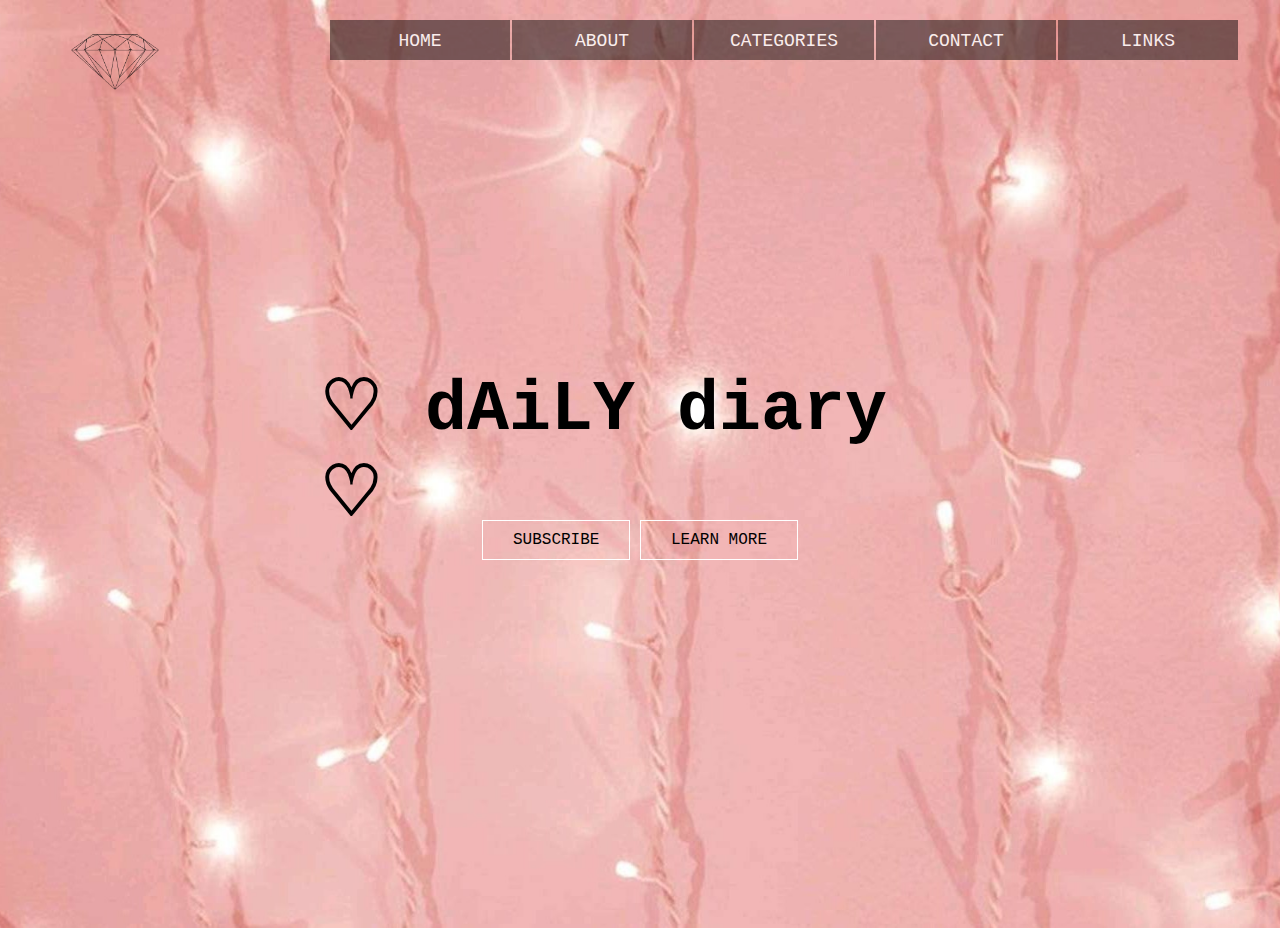
<file: index.html>
<!DOCTYPE html>
<html>
    <head>
        <title> dAiLY diary ♡ </title>
        <link rel="stylesheet" type="text/css" href="style.css">
</head>
    <body>

     <div class="main">

        <div class="nav-bar">
          <ul>
              <li><a href="">HOME</a></li>
              <li><a href="about.html">ABOUT<span class="arrow down"></span></a>
              </li>
              <li><a href="categories.html">CATEGORIES<span class="arrow-down"></span></a>
                <ul class="dropdown">
                    <li><a href="fashion.html">FASHION</a></li>
                    <li><a href="food.html">FOOD</a></li>
                    <li><a href="travel.html">TRAVEL</a></li>
                    <li><a href="events.html">EVENTS</a></li>
                </ul>
           </li>
           <li><a href="contact.html">CONTACT</a></li>
           <li><a href="links.html">LINKS</a></li>

        </ul>
     </div>
        <div class="logo">
            <img src="logo.png">
          </div>
        <div class="title">
            <h1> ♡ dAiLY diary ♡ </h1>
        </div>

        <div class="button">
            <a href="#" class="btn">SUBSCRIBE</a>
            <a href="#" class="btn">LEARN MORE</a>
          
        </div>
       </header>
    </body>
</html>
</file>
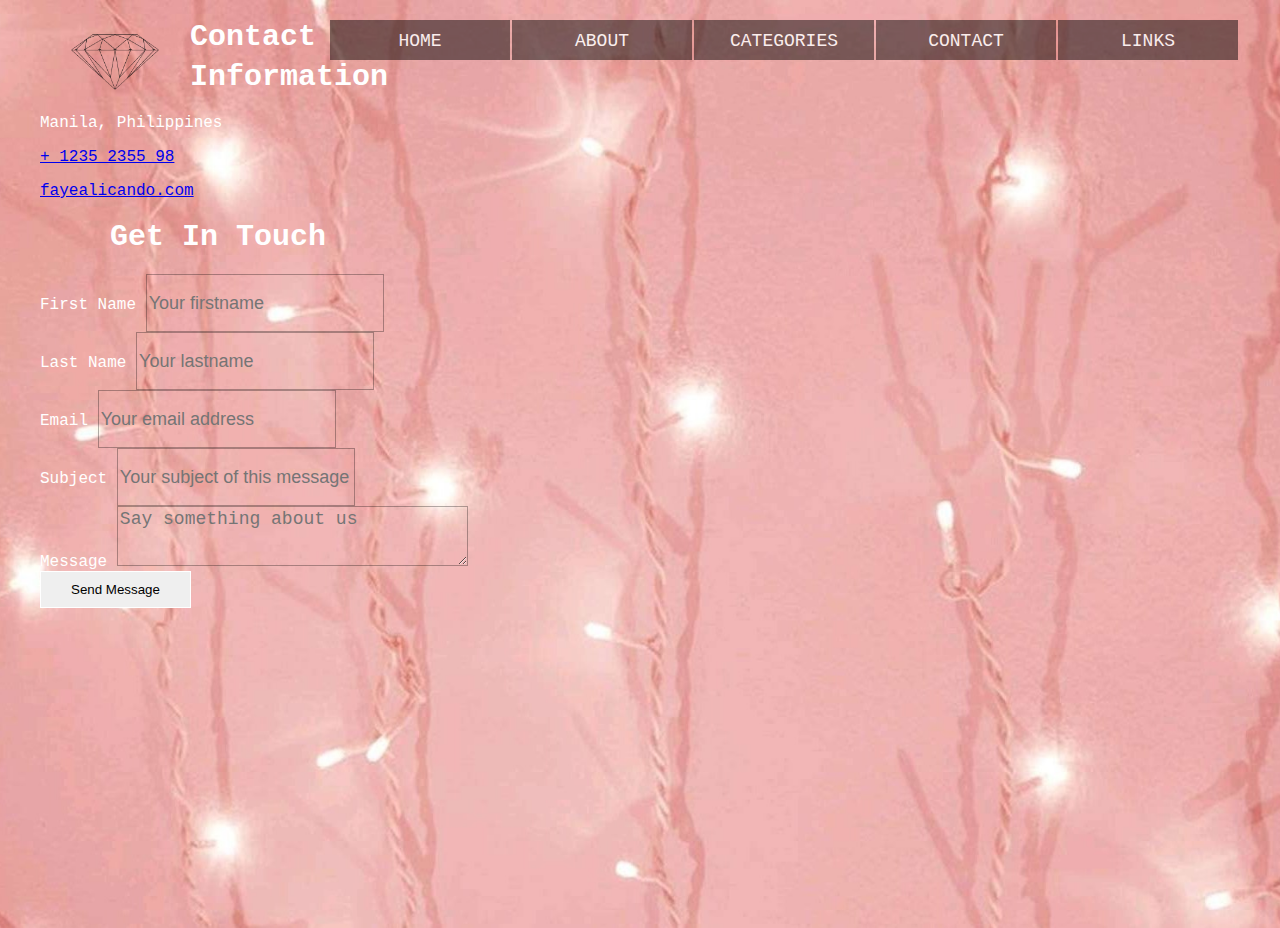
<file: contact.html>
<!DOCTYPE html>
<html>
    <head>
        <title> dAiLY diary ♡ </title>
        <link rel="stylesheet" type="text/css" href="style.css">
</head>
    <body>
     <div class="main">

        <div class="nav-bar">
          <ul>
              <li><a href="index.html">HOME</a></li>
              <li><a href="about.html">ABOUT<span class="arrow down"></span></a>
                </li>
              <li><a href="categories.html">CATEGORIES<span class="arrow-down"></span></a>
                <ul class="dropdown">
                    <li><a href="fashion.html">FASHION</a></li>
                    <li><a href="food.html">FOOD</a></li>
                    <li><a href="travel.html">TRAVEL</a></li>
                    <li><a href="events.html">EVENTS</a></li>
                </ul>
           </li>
           <li><a href="contact.html">CONTACT</a></li>
           <li><a href="links.html">LINKS</a></li>
        </ul>
     </div>
     <div class="logo">
            <img src="logo.png">
          </div>
        <div class="row">
          <div class="col-md-12">
            <h2 class="heading-2">Contact Information</h2>
            <div class="row contact-info-wrap row-pb-lg">
              <div class="col-md-3">
                <p><span><i class="icon-location-2"></i></span> Manila, Philippines</p>
              </div>
              <div class="col-md-3">
                <p><span><i class="icon-phone3"></i></span> <a href="tel://1234567920">+ 1235 2355 98</a></p>
              </div>
              <div class="col-md-3">
                <p><span><i class="icon-paperplane"></i></span> <a href="fayelaicando@gmail.com">fayealicando.com</a></p>
              </div>
            </div>
          </div>
              <div class="col-md-6">
                <h2 class="heading-2">Get In Touch</h2>
                <form action="#">
                  <div class="row form-group">
                    <div class="col-md-6">
                      <label for="fname">First Name</label>
                      <input type="text" id="fname" class="form-control" placeholder="Your firstname">
                    </div>
                    <div class="col-md-6">
                      <label for="lname">Last Name</label>
                      <input type="text" id="lname" class="form-control" placeholder="Your lastname">
                    </div>
                  </div>

                  <div class="row form-group">
                    <div class="col-md-12">
                      <label for="email">Email</label>
                      <input type="text" id="email" class="form-control" placeholder="Your email address">
                    </div>
                  </div>

                  <div class="row form-group">
                    <div class="col-md-12">
                      <label for="subject">Subject</label>
                      <input type="text" id="subject" class="form-control" placeholder="Your subject of this message">
                    </div>
                  </div>

                  <div class="row form-group">
                    <div class="col-md-12">
                      <label for="message">Message</label>
                      <textarea name="message" id="message" cols="30" rows="10" class="form-control" placeholder="Say something about us"></textarea>
                    </div>
                  </div>
                  <div class="form-group">
                    <input type="submit" value="Send Message" class="btn btn-primary">
                  </div>

                </form> 
              </div>
            </div>
          </div>
        </div>
      </div>
    </div>
    </body
</file>
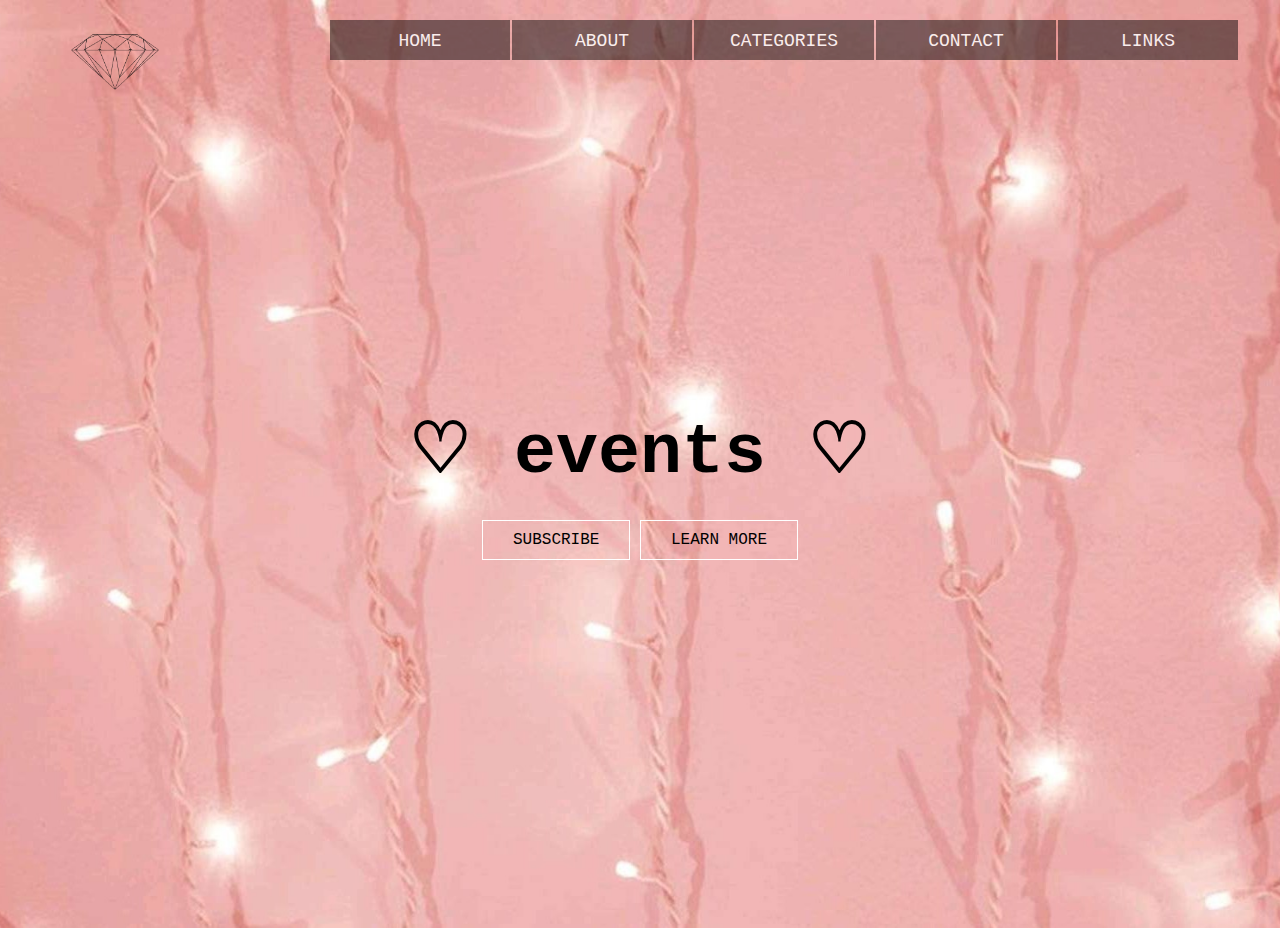
<file: events.html>
<!DOCTYPE html>
<html>
    <head>
        <title> dAiLY diary ♡ </title>
        <link rel="stylesheet" type="text/css" href="style.css">
</head>
    <body>

     <div class="main">

        <div class="nav-bar">
          <ul>
              <li><a href="">HOME</a></li>
              <li><a href="about.html">ABOUT<span class="arrow down"></span></a>
              </li>
              <li><a href="categories.html">CATEGORIES<span class="arrow-down"></span></a>
                <ul class="dropdown">
                    <li><a href="fashion.html">FASHION</a></li>
                    <li><a href="food.html">FOOD</a></li>
                    <li><a href="travel.html">TRAVEL</a></li>
                    <li><a href="events.html">EVENTS</a></li>
                </ul>
           </li>
           <li><a href="contact.html">CONTACT</a></li>
           <li><a href="links.html">LINKS</a></li>

        </ul>
     </div>
        <div class="logo">
            <img src="logo.png">
          </div>
        <div class="title">
            <h1> ♡ events ♡ </h1>
        </div>

        <div class="button">
            <a href="#" class="btn">SUBSCRIBE</a>
            <a href="#" class="btn">LEARN MORE</a>
          
        </div>
       </header>
    </body>
</html>
</file>
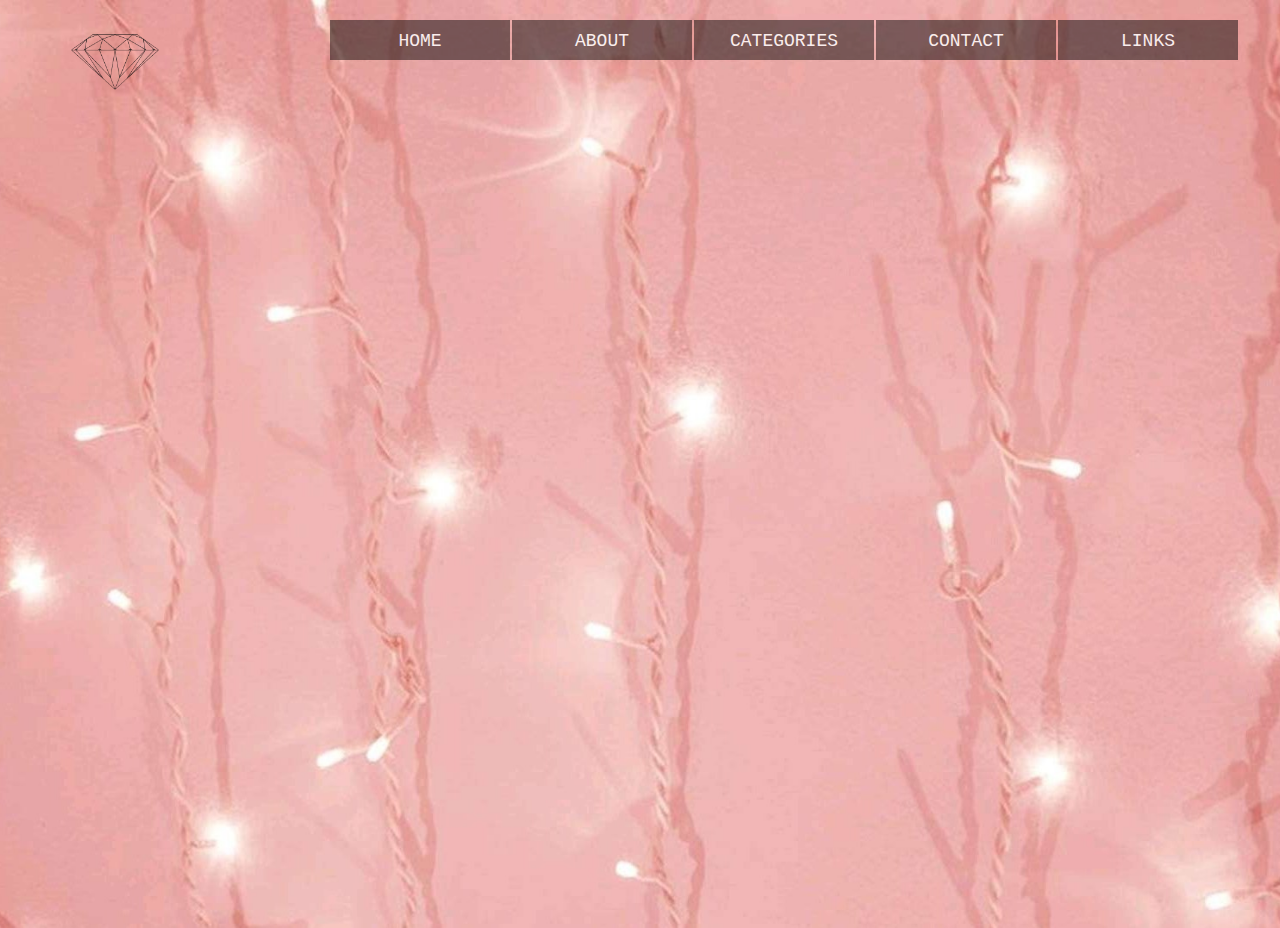
<file: fashion.html>
<!DOCTYPE html>
<html>
    <head>
        <title> dAiLY diary ♡ </title>
        <link rel="stylesheet" type="text/css" href="style.css">
</head>
    <body>

     <div class="main">

        <div class="nav-bar">
          <ul>
              <li><a href="index.html">HOME</a></li>
              <li><a href="">ABOUT<span class="arrow down"></span></a>
                         </li>
              <li><a href="categories.html">CATEGORIES<span class="arrow-down"></span></a>
                <ul class="dropdown">
                    <li><a href="fashion.html">FASHION</a></li>
                    <li><a href="">FOOD</a></li>
                    <li><a href="">TRAVEL</a></li>
                    <li><a href="">EVENTS</a></li>
                </ul>
           </li>
           <li><a href="">CONTACT</a></li>
           <li><a href="">LINKS</a></li>
        </ul>
     </div>
     <div class="logo">
            <img src="logo.png">
          </div>
</file>
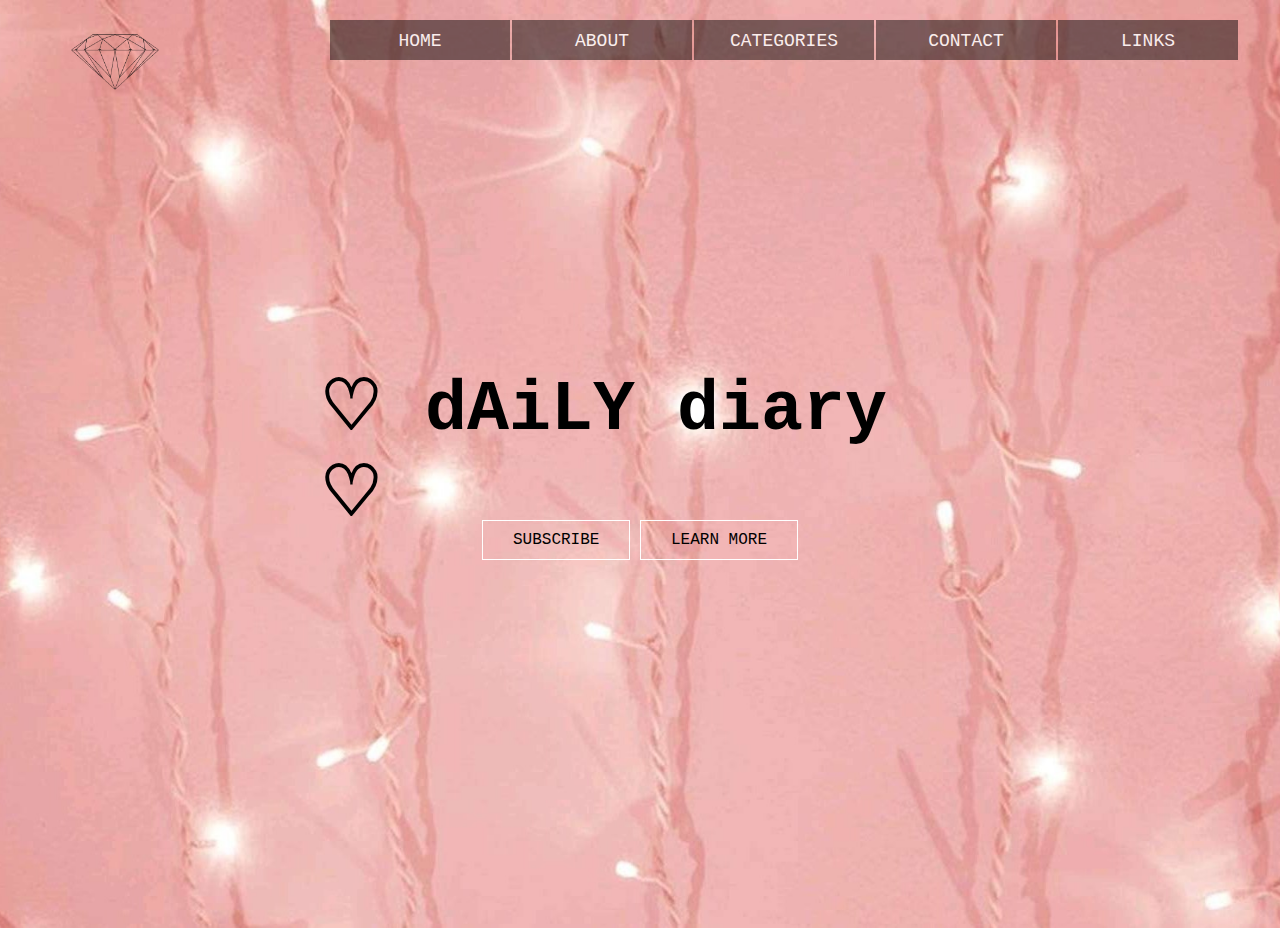
<file: food.html>
<!DOCTYPE html>
<html>
    <head>
        <title> dAiLY diary ♡ </title>
        <link rel="stylesheet" type="text/css" href="style.css">
</head>
    <body>

     <div class="main">

        <div class="nav-bar">
          <ul>
              <li><a href="">HOME</a></li>
              <li><a href="about.html">ABOUT<span class="arrow down"></span></a>
              </li>
              <li><a href="categories.html">CATEGORIES<span class="arrow-down"></span></a>
                <ul class="dropdown">
                    <li><a href="fashion.html">FASHION</a></li>
                    <li><a href="food.html">FOOD</a></li>
                    <li><a href="travel.html">TRAVEL</a></li>
                    <li><a href="events.html">EVENTS</a></li>
                </ul>
           </li>
           <li><a href="contact.html">CONTACT</a></li>
           <li><a href="links.html">LINKS</a></li>

        </ul>
     </div>
        <div class="logo">
            <img src="logo.png">
          </div>
        <div class="title">
            <h1> ♡ dAiLY diary ♡ </h1>
        </div>

        <div class="button">
            <a href="#" class="btn">SUBSCRIBE</a>
            <a href="#" class="btn">LEARN MORE</a>
          
        </div>
       </header>
    </body>
</html>
</file>
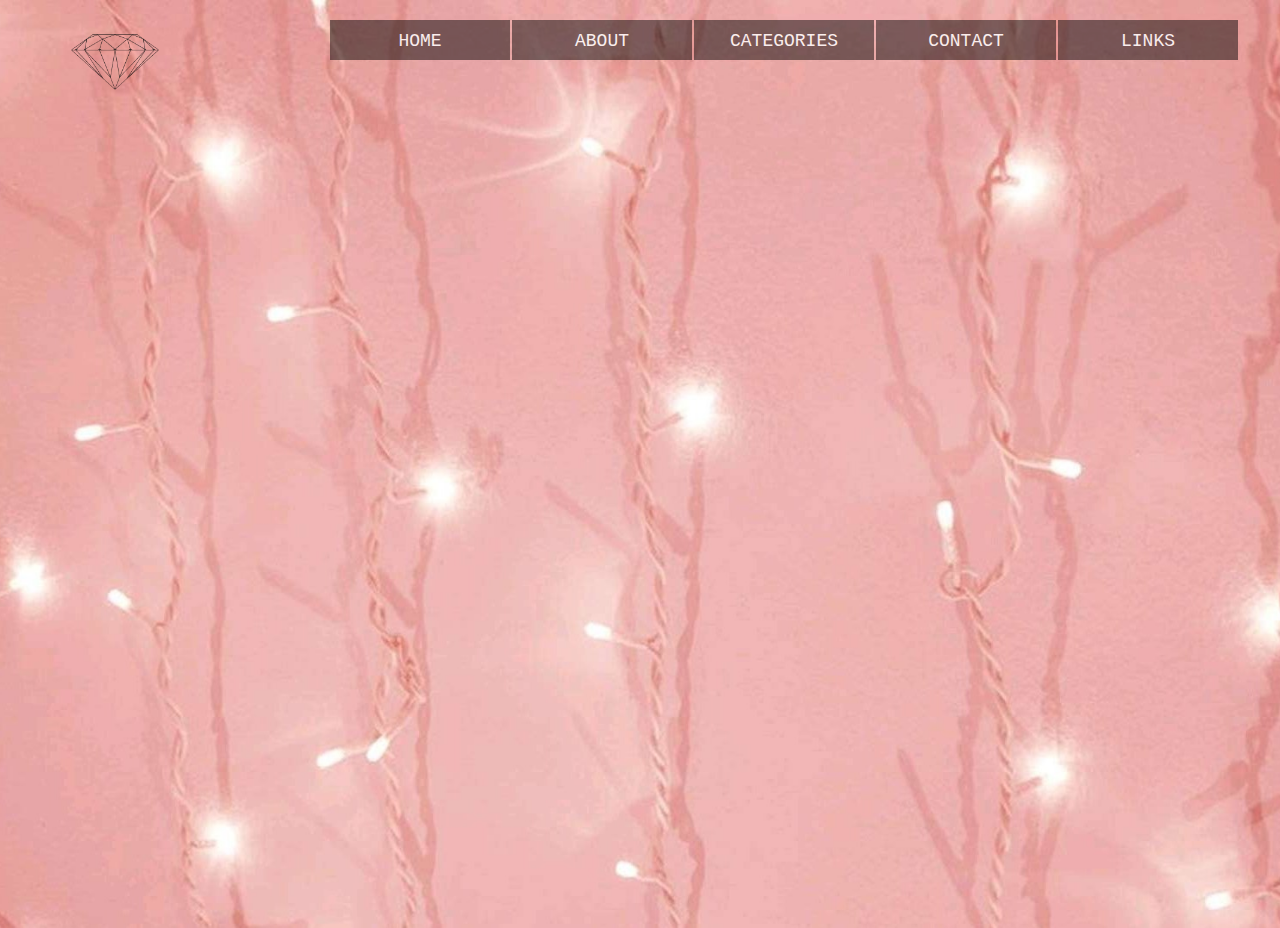
<file: travel.html>
<!DOCTYPE html>
<html>
    <head>
        <title> dAiLY diary ♡ </title>
        <link rel="stylesheet" type="text/css" href="style.css">
</head>
    <body>

     <div class="main">

        <div class="nav-bar">
          <ul>
              <li><a href="">HOME</a></li>
              <li><a href="about.html">ABOUT<span class="arrow down"></span></a>
              <li><a href="">CATEGORIES<span class="arrow-down"></span></a>
                <ul class="dropdown">
                    <li><a href="fashion.html">FASHION</a></li>
                    <li><a href="food.html">FOOD</a></li>
                    <li><a href="travel.html">TRAVEL</a></li>
                    <li><a href="">EVENTS</a></li>
                </ul>
           </li>
           <li><a href="contact.html">CONTACT</a></li>
           <li><a href="links.html">LINKS</a></li>

        </ul>
     </div>
        <div class="logo">
            <img src="logo.png">
          </div>
       </header>
    </body>
</html>
</file>
<file: style.css>
body{

    background-image: url(bg.jpg);
    height: 100vh;
    background-size: cover; 
    font-family: "Courier New", Courier, monospace;
    color: white;
    background-repeat: no-repeat;
    background-position: center;
    margin-top: 20px;
}

.main{
 	max-width: 1200px;
 	margin: 0 auto;
 	width: 100%;
 }

.nav-bar ul {
	float: right;
	margin: 0px;
	padding: 0px;
	list-style: none;
}
.nav-bar li {
	display: inline-block;
	float: left;
	width: 180px;
	height: 40px;
	background-color: rgba(0,0,0,0.6);
	opacity: .8;
	line-height: 40px;
	text-align: center;
	font-size: 18px;
	margin-right: 2px;
 } 
.nav-bar li a {
 	text-decoration: none;
 	color: #fff; 
 	display: block;
 	border: 1px solid transparent;
 	transition: 0.6s ease;
 }
 .nav-bar li:hover ul.dropdown {
 	border: 1px solid white;
 	color: #000;
 }

 .nav-bar li ul.dropdown li {
 	display: none;
 }
 .nav-bar li:hover ul.dropdown {
 	display: block;
 }
 .nav-bar li ul.dropdown {
 	position: absolute;
 	display: none;
 	width: 200px;
 	box-shadow: 0 2px 5px 0 rgba(0,0,0,0.6);
 	padding-top: 0;
 }

.nav-bar li ul.dropdown li {
	display: block;
	list-style-type: none;
}
.nav-bar li ul.dropdown li:last child a {border-bottom: none; }

.nav-bar li:hover a {
	background: black;
	color: #fff !important; 
 	border: 1px solid transparent;
}

.nav-bar li:first-child:hover a {border-radius: 3px 0 0 3px; }

.nav-bar li ul.dropdown li:hover a {background: rgba(0, 0, 0, 0.1); }

.nav-bar li ul.dropdown li:first-child:hover a {border-radius: 0; }

.nav-bar li:hover .arrowdown {border-top:  5px solid #fff; }
.arrowdown{
	width: 0;
	height: 0;
	border-left: 5px solid transparent;
	border-right: 5px solid transparent;
	border-top: 5px solid #def1f0;
	position: relative;
	top: 15px;
	right: -5px;
	content: '';
}

.logo img{

	width:150px;
	height: auto;
	float: left;
}

.title{
	position: absolute;
	top: 50%;
	left: 50%;
	transform: translate(-50%, -50%);
}

.title h1{
	color: black;
	font-size: 70px;

}

.button{
	position: absolute;
	top: 60%;
	left: 50%;
	transform: translate(-50%, -50%);
}

.btn{
	border: 1px solid #fff;
	padding: 10px 30px;
	color: black;
	text-decoration: none;
	transition: 0.6s ease;
}

.btn:hover{
	background-color: #fff;
	color: #fff;
}
.box{

    width: 800px;
    height: 400px;
    padding: 70px;
    text-align: center;
    margin-top: 0px;
    color: black;
    font-family: "Courier New", Courier, monospace;

}

.box p{
	float: left;
	text-align: justify;
	position: absolute;
	left: 10px;
	margin-right: 80px;
	margin-left: 70px
}

.row .heading-2 {
margin-top: 20px;
position: relative;
margin-right: 80px;
margin-left: 70px
}

.heading-2 {
  font-weight: 700;
  font-size: 30px;
  margin-bottom: 20px; 
}

.btn-info {
  background: #5bc0de;
  color: #000;
  border: 2px solid #5bc0de;
 }
  .btn-info:hover, .btn-info:focus, .btn-info:active {
    background: #46b8da !important;
    border-color: #46b8da !important; }
  .btn-info.btn-outline {
    background: transparent;
    color: #5bc0de;
    border: 2px solid #5bc0de; }
    .btn-info.btn-outline:hover, .btn-info.btn-outline:focus, .btn-info.btn-outline:active {
      background: #5bc0de;
      color: #fff; }
	
.btn-warning {
  background: #f0ad4e;
  color: #fff;
  border: 2px solid #f0ad4e; }
  .btn-warning:hover, .btn-warning:focus, .btn-warning:active {
    background: #eea236 !important;
    border-color: #eea236 !important; }
  .btn-warning.btn-outline {
    background: transparent;
    color: #f0ad4e;
    border: 2px solid #f0ad4e; }
    .btn-warning.btn-outline:hover, .btn-warning.btn-outline:focus, .btn-warning.btn-outline:active {
      background: #f0ad4e;
      color: #fff; }

.btn-outline {
  background: none;
  border: 2px solid black;
  font-size: 16px;
  -webkit-transition: 0.3s;
  -o-transition: 0.3s;
  transition: 0.3s; }
  .btn-outline:hover, .btn-outline:focus, .btn-outline:active {
    -webkit-box-shadow: none;
    box-shadow: none; }

.btn.with-arrow {
  position: relative;
  -webkit-transition: 0.3s;
  -o-transition: 0.3s;
  transition: 0.3s; }
  .btn.with-arrow i {
    visibility: hidden;
    opacity: 0;
    position: absolute;
    right: 0px;
    top: 50%;
    margin-top: 2px;
    -webkit-transition: 0.2s;
    -o-transition: 0.2s;
    transition: 0.2s; }
  .btn.with-arrow:hover {
    padding-right: 50px; }
    .btn.with-arrow:hover i {
      color: black;
      right: 18px;
      visibility: visible;
      opacity: 1; }

.form-control {
  -webkit-box-shadow: none;
  box-shadow: none;
  background: transparent;
  border: 1px solid rgba(0, 0, 0, 0.3);
  height: 54px;
  font-size: 18px;
  font-weight: 300; }
  .form-control:active, .form-control:focus {
    outline: none;
    -webkit-box-shadow: none;
    box-shadow: none;
    border-color: #fff; }
</file>
